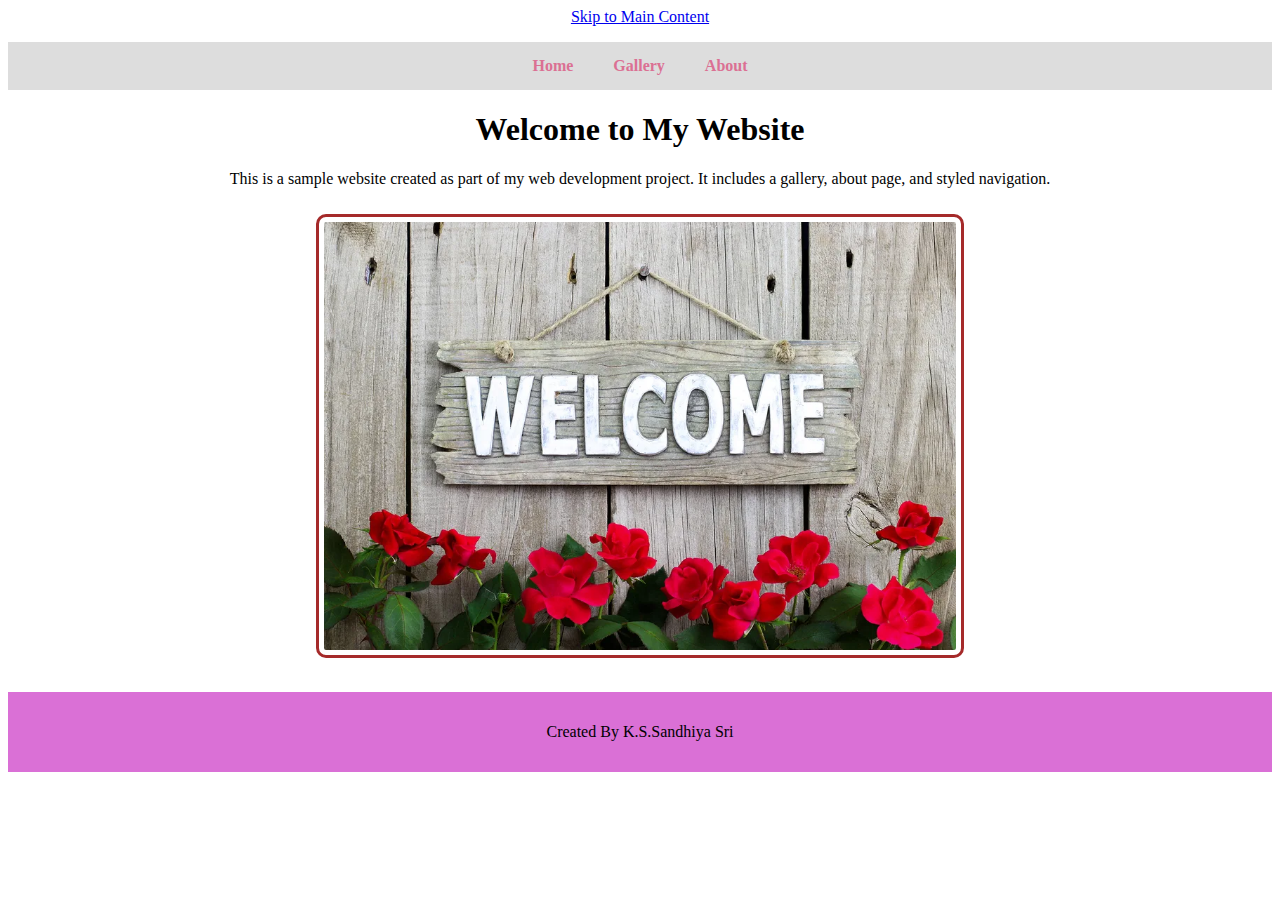
<file: final/index.html>
<!DOCTYPE html>
<html lang="en">
<head>
  <meta charset="UTF-8">
  <meta name="viewport" content="width=device-width, initial-scale=1.0">
  <title>Home - My Website</title>
  <link rel="stylesheet" href="style.css">
</head>
<body>
  <center>
  <a href="#main content" >Skip to Main Content</a>

  <header>
    <nav>
      <ul class="nav-links">
        <li><a href="index.html">Home</a></li>
        <li><a href="picture.html">Gallery</a></li>
        <li><a href="myfile.html">About</a></li>
      </ul>
    </nav>
  </header>

  <main id="main content">
    <h1>Welcome to My Website</h1>
    <p>This is a sample website created as part of my web development project. It includes a gallery, about page, and styled navigation.</p> 
    <img src="welcome.webp" alt="Beautiful warm welcome" class="styled-img">
  </main>
  </center>

  <footer>
    <p>Created By K.S.Sandhiya Sri</p>
  </footer>
</body>
</html>
</file>
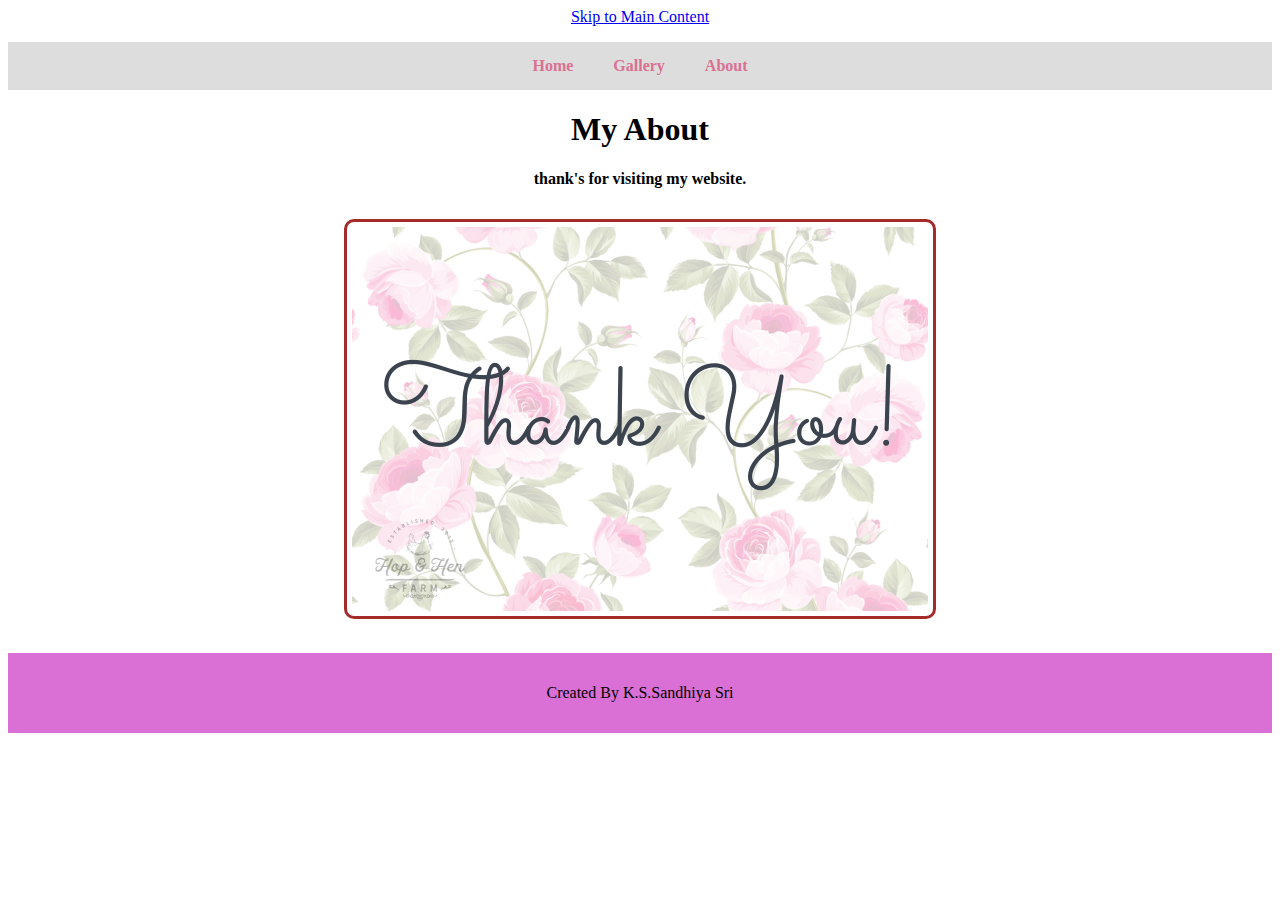
<file: final/myfile.html>
<!DOCTYPE html>
<html lang="en">
<head>
  <meta charset="UTF-8">
  <meta name="viewport" content="width=device-width, initial-scale=1.0">
  <title>About - My Website</title>
  <link rel="stylesheet" href="style.css">
</head>
<body>
  <center>
  <a href="#main content">Skip to Main Content</a>

  <header>
    <nav>
      <ul class="nav-links">
        <li><a href="index.html">Home</a></li>
        <li><a href="picture.html">Gallery</a></li>
        <li><a href="myfile.html">About</a></li>
      </ul>
    </nav>
  </header>

  <main id="main content">
    <h1>My About</h1>
    <h4>thank's for visiting my website.</h4>
    <img src="Thank-You.png" alt="Thank-You" class="styled-img">
  </main>
</center>
  <footer>
    <p>Created By K.S.Sandhiya Sri</p>
  </footer>
</body>
</html>
</file>
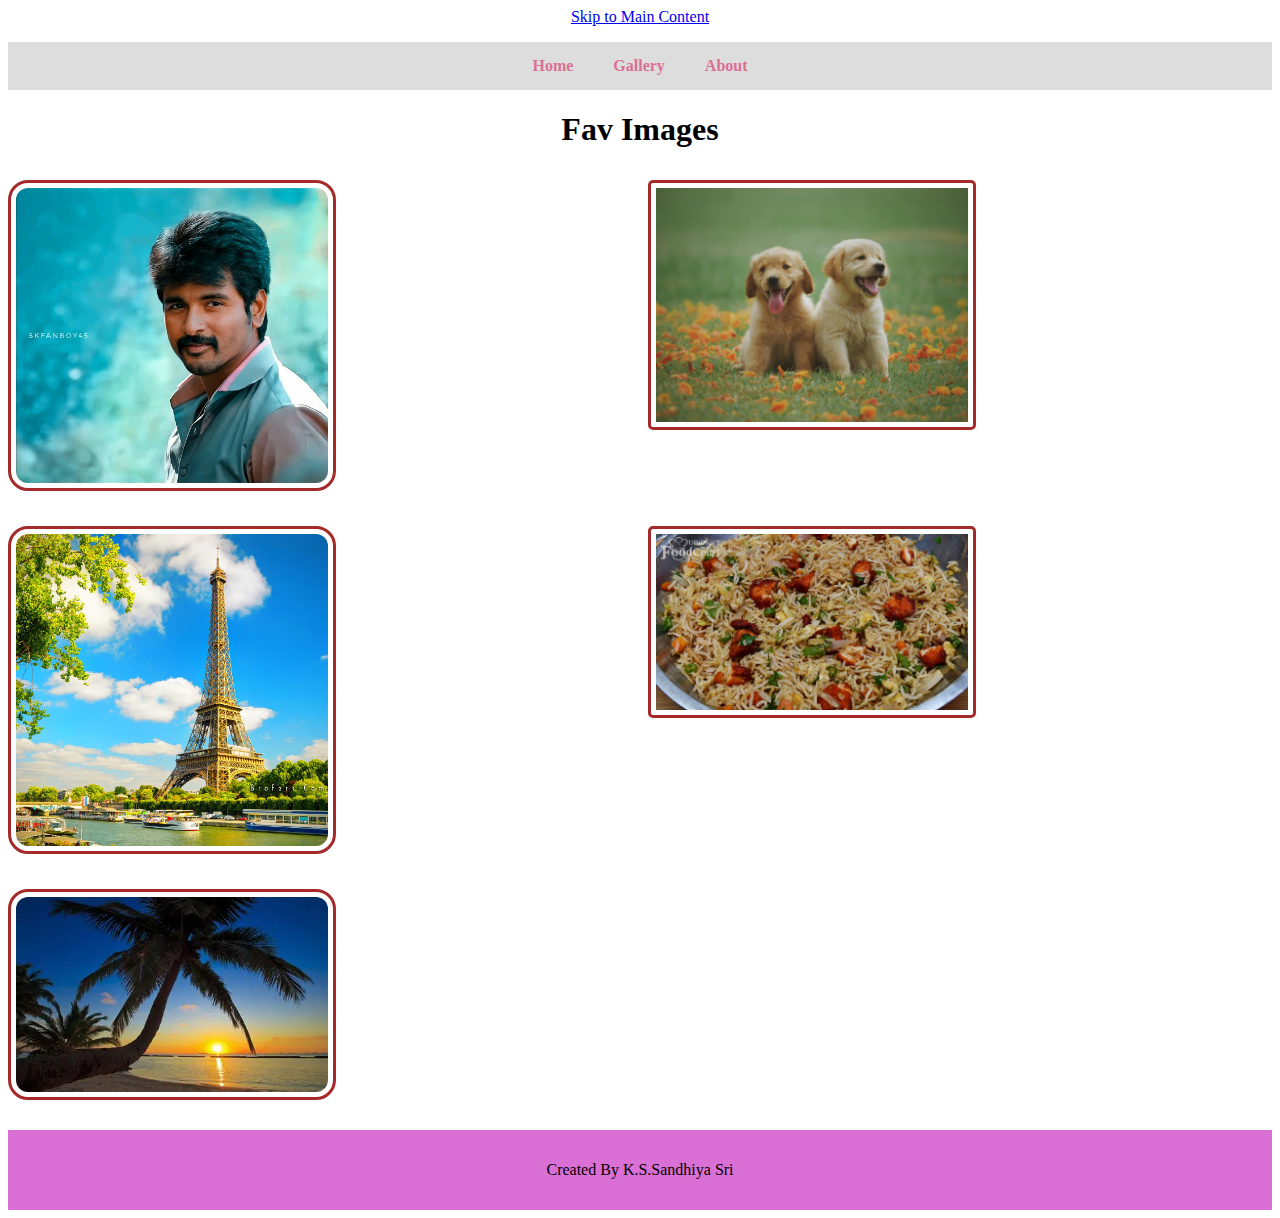
<file: final/picture.html>
<!DOCTYPE html>
<html lang="en">
<head>
  <meta charset="UTF-8">
  <meta name="viewport" content="width=device-width, initial-scale=1.0">
  <title>Gallery - My Website</title>
  <link rel="stylesheet" href="style.css">
</head>
<body>
  <center>
  <a href="#main content">Skip to Main Content</a>

  <header>
    <nav>
      <ul class="nav-links">
        <li><a href="index.html">Home</a></li>
        <li><a href="picture.html">Gallery</a></li>
        <li><a href="myfile.html">About</a></li>
      </ul>
    </nav>
  </header>

  <main id="main content">
    <h1>Fav Images</h1>
    <section class="gallery-grid">
      <img src="sk.jpg" alt="Sivakarthikeyan" class="styled-img">
      <img src="dog.jpg" alt="dog" class="styled-img">
      <img src="eiffel tower.jpg" alt="eiffel tower" class="styled-img">
      <img src="chikenrice.jpg" alt="chikenrice" class="styled-img">
      <img src="sunset.webp" alt="sunset" class="styled-img">
    </section>
  </main>
  </center>

  <footer>
    <p>Created By K.S.Sandhiya Sri</p>
  </footer>
</body>
</html>
</file>
<file: final/style.css>
.skip-link {
  position: absolute;
  left: -999px;
  top: auto;
  background: burlywood;
  color: #0f0;
  padding: 8px;
  z-index: 100;
}
.skip-link:focus {
  left: 10px;
  top: 10px;
}


nav {
  background-color: #ddd;
}
.nav-links {
  display: flex;
  justify-content: center;
  gap: 20px;
  list-style: none;
  padding: 15px;
}
.nav-links a {
  color: palevioletred;
  text-decoration: none;
  font-weight: bold;
  padding: 5px 10px;
  transition: background 0.3s ease;
}
.nav-links a:hover {
  background: plum;
  border-radius: 5px;
}


.styled-img {
  border: 3px solid brown;
  padding: 5px;
  border-radius: 10px;
  max-width: 50%;
  margin: 10px 0;
}
.styled-img:hover {
  transform: scale(1.05);
}


.gallery-grid {
  display: grid; 
  grid-template-columns: repeat(2, 1fr);
  gap: 15px;
}


.gallery-grid img:nth-child(odd) {
  border-radius: 20px;
}
.gallery-grid img:nth-child(even) {
  border-radius: 5px;
}


footer {
  background: orchid;
  color: black;
  text-align: center;
  padding: 15px;
  margin-top: 20px;
}
</file>
